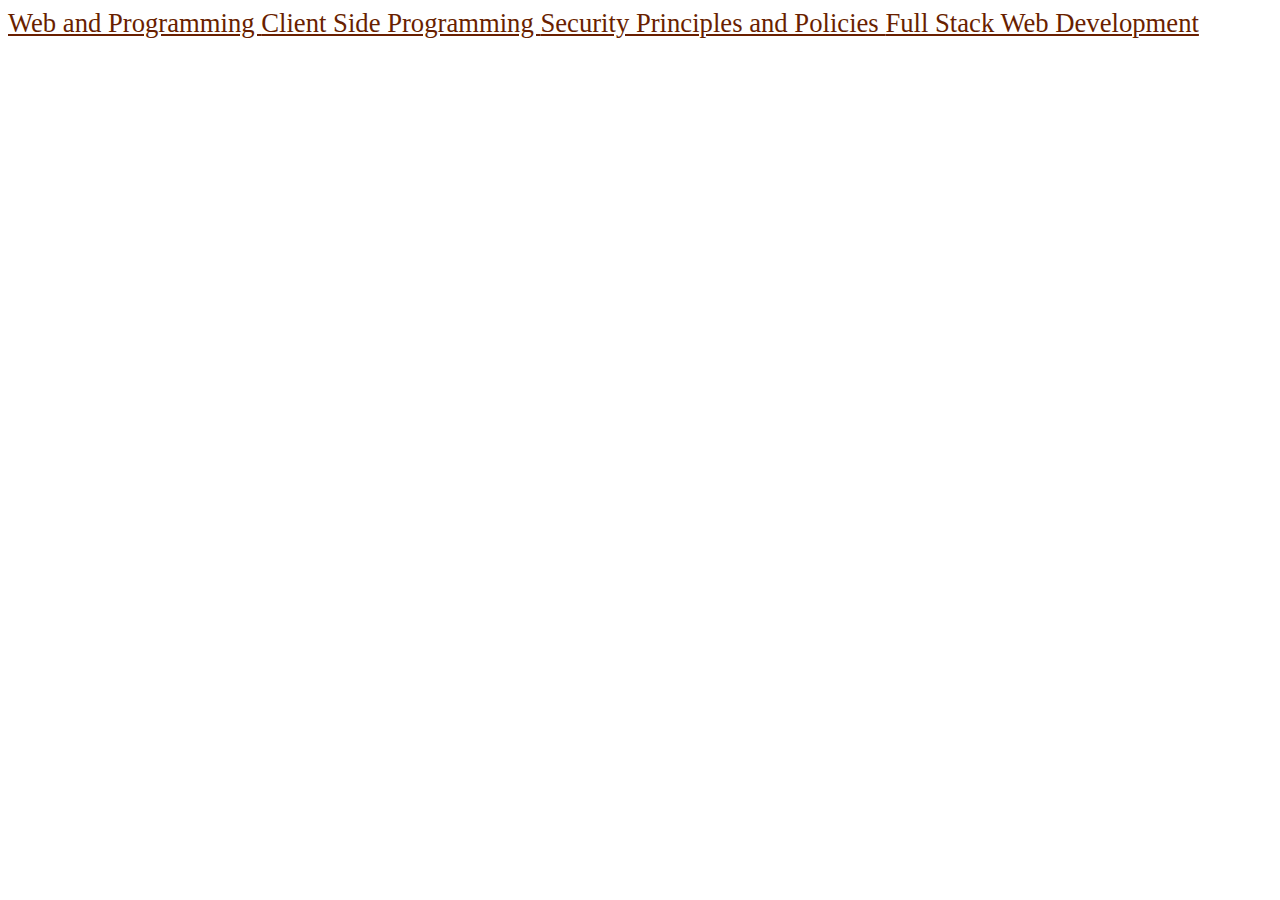
<file: index.html>
<!DOCTYPE html>
<html>
<head>
<title>Courses</title>
<link rel="stylesheet" href="styles.css">
</head>
<a href="./Web and Programming.html" target="_blank">
  Web and Programming
</a>
<a href="./Client Side Programming.html" target="_blank">
  Client Side Programming
</a>
<a href="./Security Principles and Policies.html" target="_blank">
  Security Principles and Policies
</a>
<a href="./Full Stack Web Development.html" target="_blank">
  Full Stack Web Development
</a>
</html>
</file>
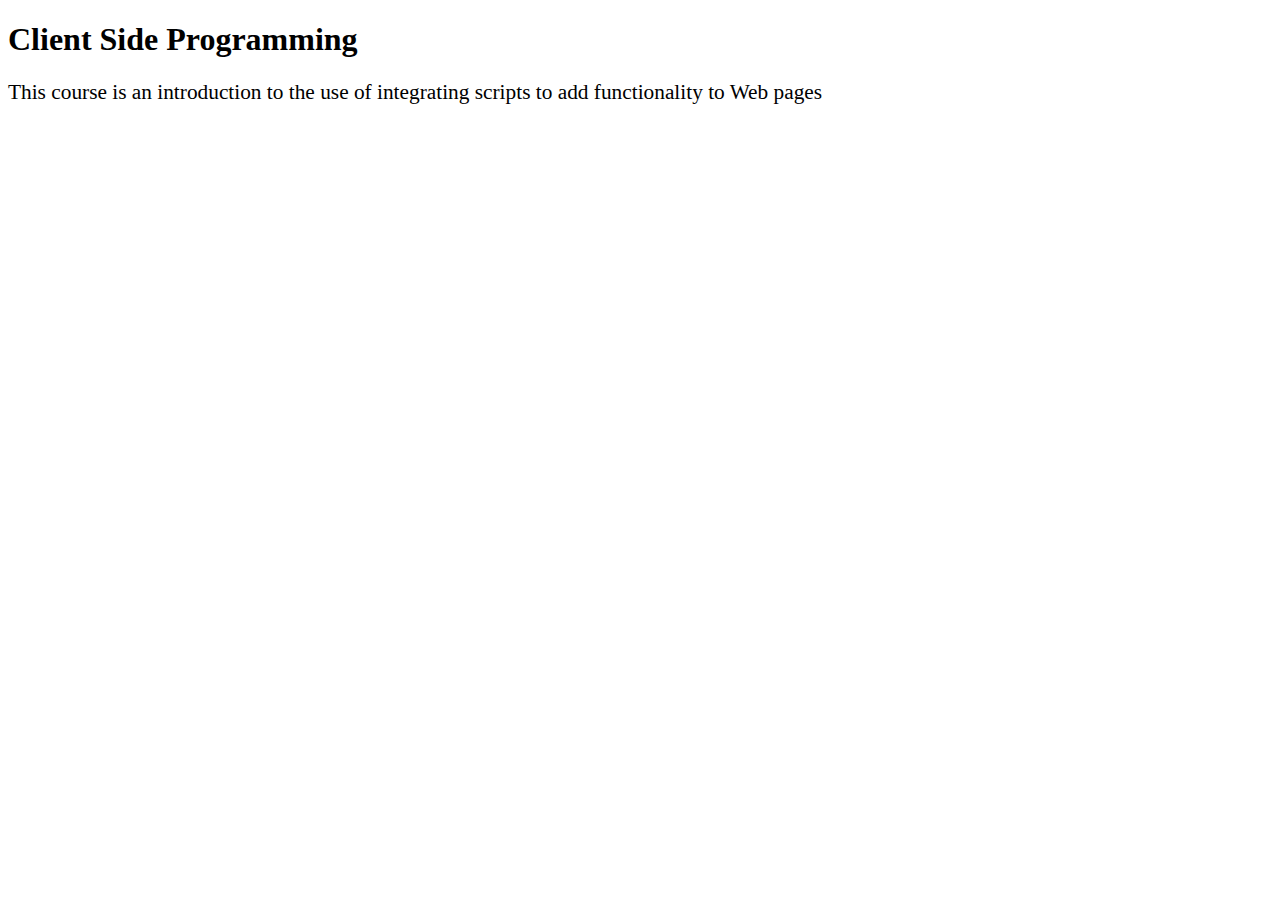
<file: Client Side Programming.html>
<!DOCTYPE html>
<html>
  <head>
    <title>    Client Side Programming    </title>
    <link rel="stylesheet" href="styles.css">
  </head>
<body>
  <h1>
    Client Side Programming
  </h1>
  <p>
    This course is an introduction to the use of integrating scripts to add functionality to Web pages
  </p>
</body>
</html>
</file>
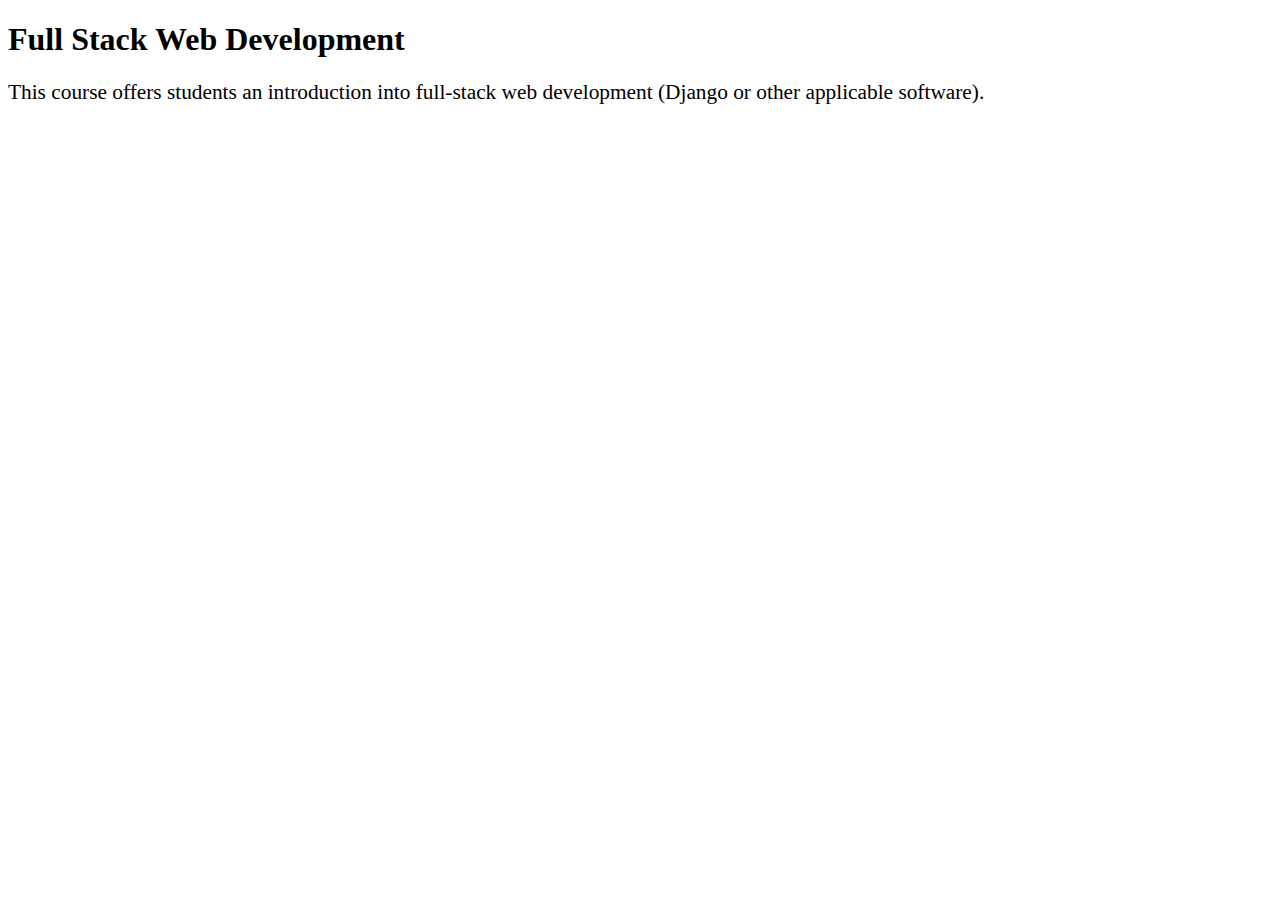
<file: Full Stack Web Development.html>
<!DOCTYPE html>
<html>
  <head>
    <title>Full Stack Web Development</title>
    <link rel="stylesheet" href="styles.css">
  </head>
<body>
  <h1>
    Full Stack Web Development
  </h1>
  <p>
    This course offers students an introduction into full-stack web development (Django or other applicable software).
  </p>
</body>
</html>
</file>
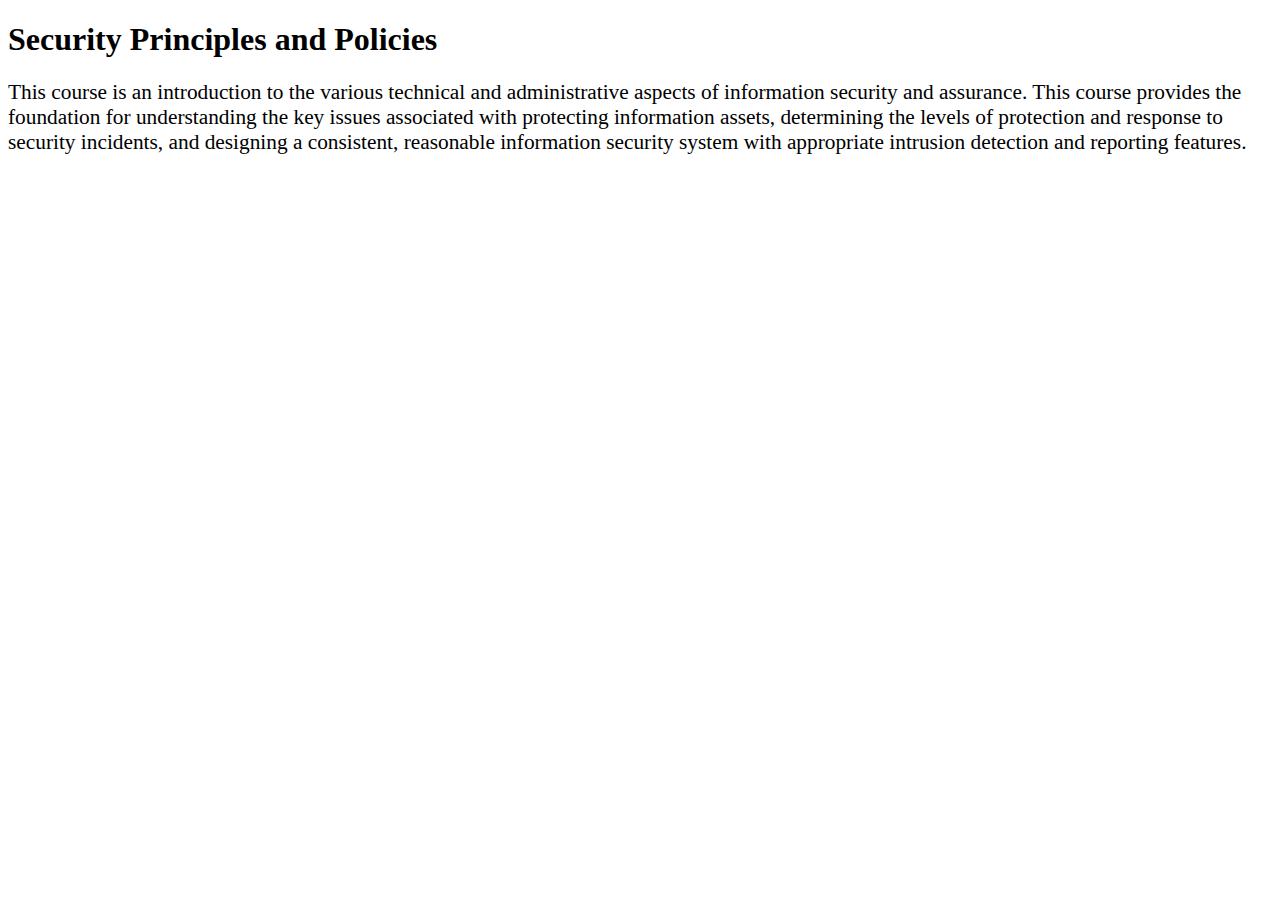
<file: Security Principles and Policies.html>
<!DOCTYPE html>
<html>
  <head>
    <title>    Security Principles and Policies    </title>
    <link rel="stylesheet" href="styles.css">
  </head>
<body>
  <h1>
    Security Principles and Policies
  </h1>
  <p>
    This course is an introduction to the various technical and administrative aspects of information security and assurance. This course provides the foundation for understanding the key issues associated with protecting information assets, determining the levels of protection and response to security incidents, and designing a consistent, reasonable information security system with appropriate intrusion detection and reporting features.
  </p>
</body>
</html>
</file>
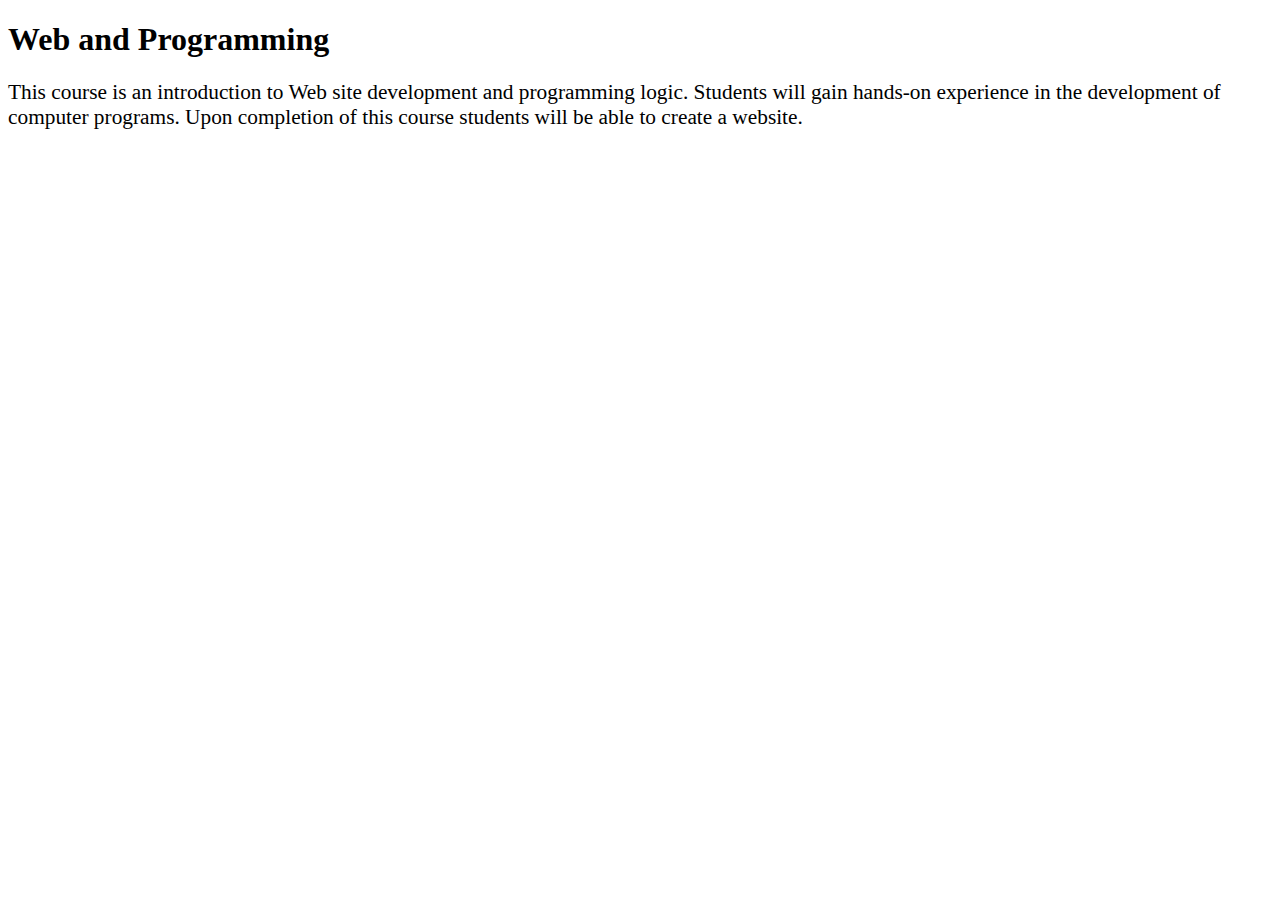
<file: Web and Programming.html>
<!DOCTYPE html>
<html>
  <head>
    <title>    Web and Programming    </title>
    <link rel="stylesheet" href="styles.css">
  </head>
<body>
  <h1>
    Web and Programming
  </h1>
  <p>
    This course is an introduction to Web site development and programming logic. Students will gain hands-on experience in the development of computer programs. Upon completion of this course students will be able to create a website.
  </p>
</body>
</html>
</file>
<file: styles.css>
a{
  font-size: 20pt;
  
}
h1{
  font-weight: bold;
}
p {
  font-size: 16pt;
}
a:link{
  color: rgb(105, 31, 0);
}
a:visited{
  color:blue
}
a:hover{
  color: red;
}
</file>
